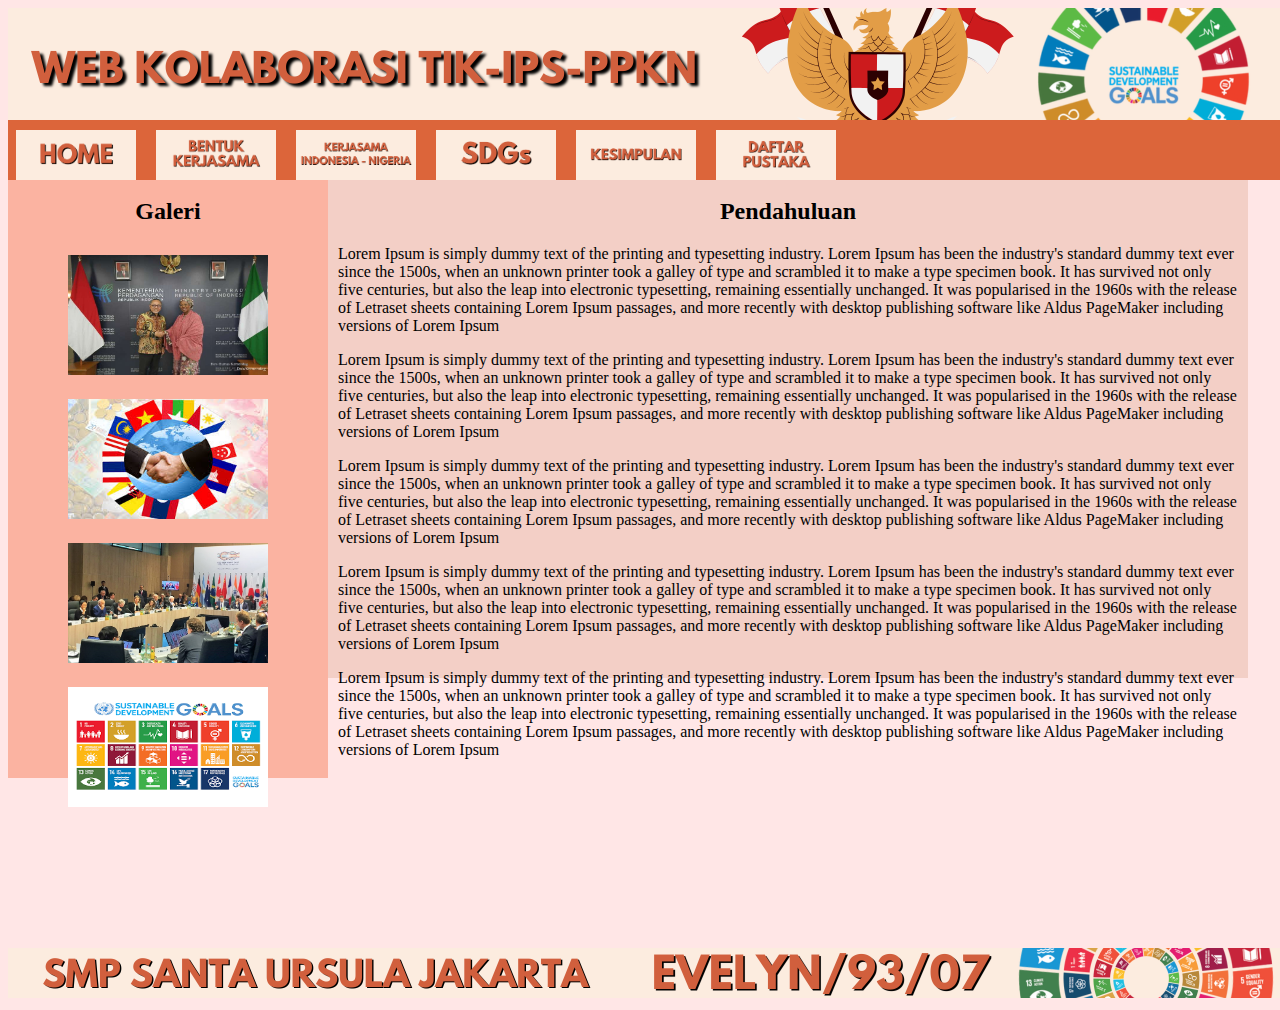
<file: index.html>
<!DOCTYPE html>
<html>

<head>
    <title>Web Kolaborasi-93-07</title>
    <link rel="stylesheet" href="style.css">
</head>

<body>
    <!-- Header dgn Image -->
    <div class="header">
        <img src="Kolaborasi IL Web - Header.png" alt="">
    </div>

    <!-- Navigator Bar & Dropdown -->
    <div>
        <ul>
            <li><a href="index.html"><img src="home.png"></a></li>
            <li>
                <a><img src="kerjasama.png"></a>
                <ul class="dropdown">
                    <li><a href="bilateral.html"><img src="bilateral.png"></a></li>
                    <li><a href="regional.html"><img src="regional.png"></a></li>
                    <li><a href="multilateral.html"><img src="multilateral.png"></a></li></ul>
            </li>
            <li><a href="indo-nigeria.html"><img src="indo-nigeria.png"></a></li>
            <li><a href="sdgs.html"><img src="sdgs.png"></a></li>
            <li>
                <a><img src="kesimpulan.png"></a>
                <ul class="dropdown">
                    <li><a href="kesimpulan_saran.html"><img src="saran ips.png"></a></li>
                    <li><a href="kesimpulan_refleksi.html"><img src="refleksi ppkn.png"></a></li></ul>
            </li>

            <li><a href="pustaka.html"><img src="pustaka.png"></a></li>
        </ul>
    </div>


    <!-- Content side bar-->
    <div class="column side">
        <h2 align="center">Galeri</h2>
        <p align="center">
            <img src="indo dan nigeria.jpg" height="120" width="200">
            <img src="regional.jpeg" height="120" width="200">
            <img src="multilateral.jpeg" height="120" width="200">
            <img src="sdgs galeri.png" height="120" width="200">
        </p>
    </div>

    <!-- Content middle bar -->
    <div class="column middle">
        <h2 align="center">Pendahuluan</h2>
        <p>Lorem Ipsum is simply dummy text of the printing and typesetting industry. Lorem Ipsum has been the
            industry's standard dummy text ever since the 1500s, when an unknown printer took a galley of type and
            scrambled it to make a type specimen book. It has survived not only five centuries, but also the leap into
            electronic typesetting, remaining essentially unchanged. It was popularised in the 1960s with the release of
            Letraset sheets containing Lorem Ipsum passages, and more recently with desktop publishing software like
            Aldus PageMaker including versions of Lorem Ipsum</p>
        <p>Lorem Ipsum is simply dummy text of the printing and typesetting industry. Lorem Ipsum has been the
                industry's standard dummy text ever since the 1500s, when an unknown printer took a galley of type and
                scrambled it to make a type specimen book. It has survived not only five centuries, but also the leap into
                electronic typesetting, remaining essentially unchanged. It was popularised in the 1960s with the release of
                Letraset sheets containing Lorem Ipsum passages, and more recently with desktop publishing software like
                Aldus PageMaker including versions of Lorem Ipsum</p>
        <p>Lorem Ipsum is simply dummy text of the printing and typesetting industry. Lorem Ipsum has been the
                    industry's standard dummy text ever since the 1500s, when an unknown printer took a galley of type and
                    scrambled it to make a type specimen book. It has survived not only five centuries, but also the leap into
                    electronic typesetting, remaining essentially unchanged. It was popularised in the 1960s with the release of
                    Letraset sheets containing Lorem Ipsum passages, and more recently with desktop publishing software like
                    Aldus PageMaker including versions of Lorem Ipsum</p>
        <p>Lorem Ipsum is simply dummy text of the printing and typesetting industry. Lorem Ipsum has been the
                        industry's standard dummy text ever since the 1500s, when an unknown printer took a galley of type and
                        scrambled it to make a type specimen book. It has survived not only five centuries, but also the leap into
                        electronic typesetting, remaining essentially unchanged. It was popularised in the 1960s with the release of
                        Letraset sheets containing Lorem Ipsum passages, and more recently with desktop publishing software like
                        Aldus PageMaker including versions of Lorem Ipsum</p>
        <p>Lorem Ipsum is simply dummy text of the printing and typesetting industry. Lorem Ipsum has been the
                            industry's standard dummy text ever since the 1500s, when an unknown printer took a galley of type and
                            scrambled it to make a type specimen book. It has survived not only five centuries, but also the leap into
                            electronic typesetting, remaining essentially unchanged. It was popularised in the 1960s with the release of
                            Letraset sheets containing Lorem Ipsum passages, and more recently with desktop publishing software like
                            Aldus PageMaker including versions of Lorem Ipsum</p>


    </div>


    <!-- Footer dgn Image -->
    <div class="Footer">
        <img src="EVELYN9307.png">
    </div>



    <!-- Header size= 1280x130 -->
    <!-- Footer size= 1280x50 -->
    <!-- Button= 120 x 50 -->
</body>

</html>
</file>
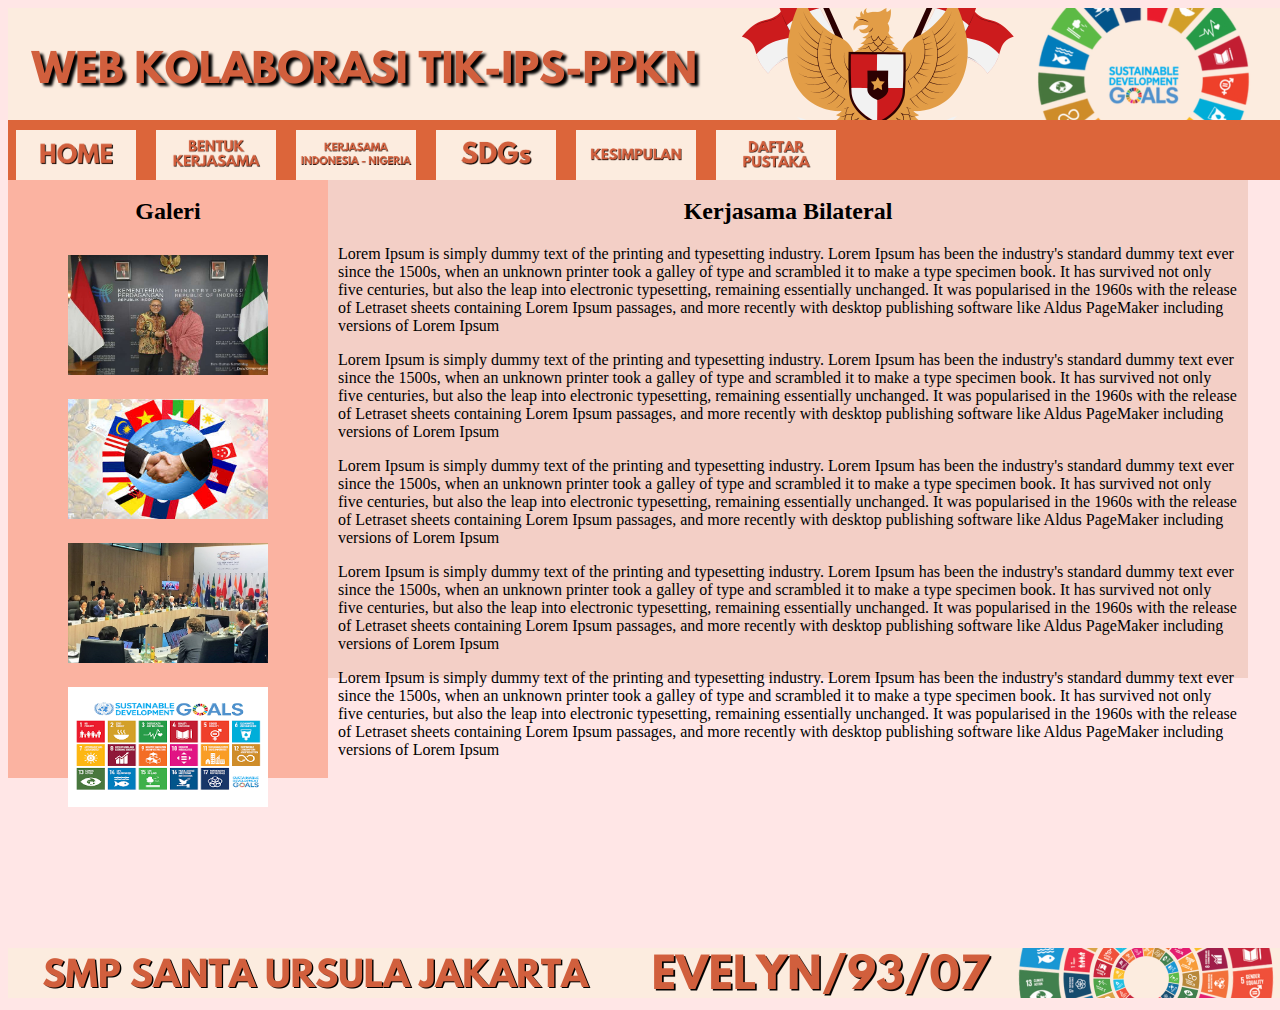
<file: bilateral.html>
<!DOCTYPE html>
<html>

<head>
    <title>Bentuk Kerjasama - Bilateral</title>
    <link rel="stylesheet" href="style.css">
</head>

<body>
    <!-- Header dgn Image -->
    <div class="header">
        <img src="Kolaborasi IL Web - Header.png" alt="">
    </div>

    <!-- Navigator Bar & Dropdown -->
    <div>
        <ul>
            <li><a href="index.html"><img src="home.png"></a></li>
            <li>
                <a><img src="kerjasama.png"></a>
                <ul class="dropdown">
                    <li><a href="bilateral.html"><img src="bilateral.png"></a></li>
                    <li><a href="#"><img src="regional.png"></a></li>
                    <li><a href="#"><img src="multilateral.png"></a></li></ul>
            </li>
            <li><a href="indo-nigeria.html"><img src="indo-nigeria.png"></a></li>
            <li><a href="#"><img src="sdgs.png"></a></li>
            <li>
                <a><img src="kesimpulan.png"></a>
                <ul class="dropdown">
                    <li><a href="#"><img src="saran ips.png"></a></li>
                    <li><a href="#"><img src="refleksi ppkn.png"></a></li></ul>
            </li>

            <li><a href="#"><img src="pustaka.png"></a></li>
        </ul>
    </div>


    <!-- Content side bar-->
    <div class="column side">
        <h2 align="center">Galeri</h2>
        <p align="center">
            <img src="indo dan nigeria.jpg" height="120" width="200">
            <img src="regional.jpeg" height="120" width="200">
            <img src="multilateral.jpeg" height="120" width="200">
            <img src="sdgs galeri.png" height="120" width="200">
        </p>
    </div>

    <!-- Content middle bar -->
    <div class="column middle">
        <h2 align="center">Kerjasama Bilateral</h2>
        <p>Lorem Ipsum is simply dummy text of the printing and typesetting industry. Lorem Ipsum has been the
            industry's standard dummy text ever since the 1500s, when an unknown printer took a galley of type and
            scrambled it to make a type specimen book. It has survived not only five centuries, but also the leap into
            electronic typesetting, remaining essentially unchanged. It was popularised in the 1960s with the release of
            Letraset sheets containing Lorem Ipsum passages, and more recently with desktop publishing software like
            Aldus PageMaker including versions of Lorem Ipsum</p>
        <p>Lorem Ipsum is simply dummy text of the printing and typesetting industry. Lorem Ipsum has been the
                industry's standard dummy text ever since the 1500s, when an unknown printer took a galley of type and
                scrambled it to make a type specimen book. It has survived not only five centuries, but also the leap into
                electronic typesetting, remaining essentially unchanged. It was popularised in the 1960s with the release of
                Letraset sheets containing Lorem Ipsum passages, and more recently with desktop publishing software like
                Aldus PageMaker including versions of Lorem Ipsum</p>
        <p>Lorem Ipsum is simply dummy text of the printing and typesetting industry. Lorem Ipsum has been the
                    industry's standard dummy text ever since the 1500s, when an unknown printer took a galley of type and
                    scrambled it to make a type specimen book. It has survived not only five centuries, but also the leap into
                    electronic typesetting, remaining essentially unchanged. It was popularised in the 1960s with the release of
                    Letraset sheets containing Lorem Ipsum passages, and more recently with desktop publishing software like
                    Aldus PageMaker including versions of Lorem Ipsum</p>
        <p>Lorem Ipsum is simply dummy text of the printing and typesetting industry. Lorem Ipsum has been the
                        industry's standard dummy text ever since the 1500s, when an unknown printer took a galley of type and
                        scrambled it to make a type specimen book. It has survived not only five centuries, but also the leap into
                        electronic typesetting, remaining essentially unchanged. It was popularised in the 1960s with the release of
                        Letraset sheets containing Lorem Ipsum passages, and more recently with desktop publishing software like
                        Aldus PageMaker including versions of Lorem Ipsum</p>
        <p>Lorem Ipsum is simply dummy text of the printing and typesetting industry. Lorem Ipsum has been the
                            industry's standard dummy text ever since the 1500s, when an unknown printer took a galley of type and
                            scrambled it to make a type specimen book. It has survived not only five centuries, but also the leap into
                            electronic typesetting, remaining essentially unchanged. It was popularised in the 1960s with the release of
                            Letraset sheets containing Lorem Ipsum passages, and more recently with desktop publishing software like
                            Aldus PageMaker including versions of Lorem Ipsum</p>


    </div>


    <!-- Footer dgn Image -->
    <div class="Footer">
        <img src="EVELYN9307.png">
    </div>



    <!-- Header size= 1280x130 -->
    <!-- Footer size= 1280x50 -->
    <!-- Button= 120 x 50 -->
</body>

</html>
</file>
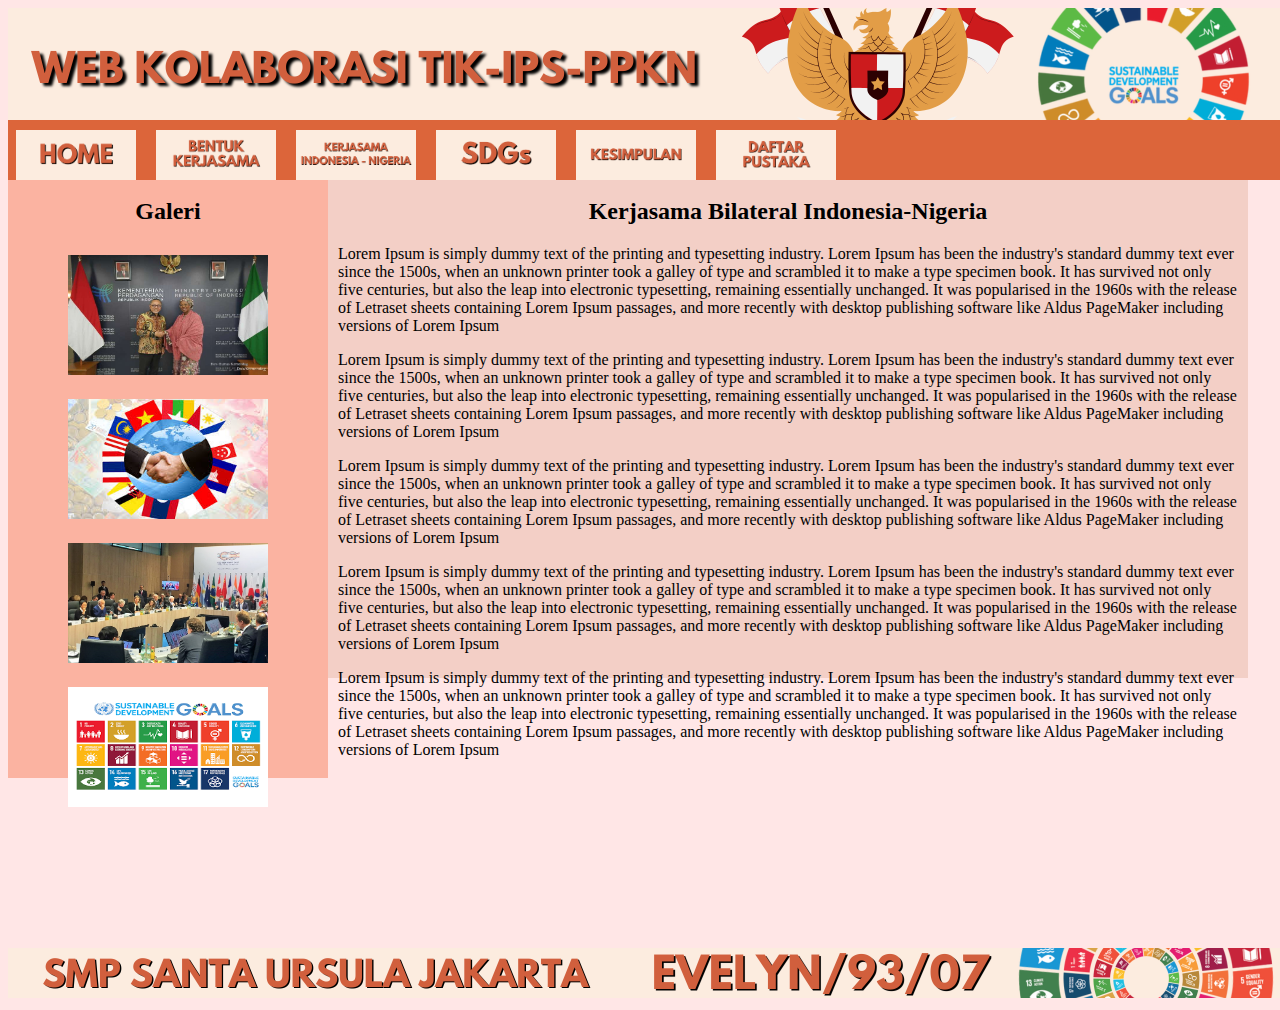
<file: indo-nigeria.html>
<!DOCTYPE html>
<html>

<head>
    <title>Kerjasama Indonesia-Nigeria</title>
    <link rel="stylesheet" href="style.css">
</head>

<body>
    <!-- Header dgn Image -->
    <div class="header">
        <img src="Kolaborasi IL Web - Header.png" alt="">
    </div>

    <!-- Navigator Bar & Dropdown -->
    <div>
        <ul>
            <li><a href="index.html"><img src="home.png"></a></li>
            <li>
                <a><img src="kerjasama.png"></a>
                <ul class="dropdown">
                    <li><a href="bilateral.html"><img src="bilateral.png"></a></li>
                    <li><a href="#"><img src="regional.png"></a></li>
                    <li><a href="#"><img src="multilateral.png"></a></li></ul>
            </li>
            <li><a href="indo-nigeria.html"><img src="indo-nigeria.png"></a></li>
            <li><a href="#"><img src="sdgs.png"></a></li>
            <li>
                <a><img src="kesimpulan.png"></a>
                <ul class="dropdown">
                    <li><a href="#"><img src="saran ips.png"></a></li>
                    <li><a href="#"><img src="refleksi ppkn.png"></a></li></ul>
            </li>

            <li><a href="#"><img src="pustaka.png"></a></li>
        </ul>
    </div>


    <!-- Content side bar-->
    <div class="column side">
        <h2 align="center">Galeri</h2>
        <p align="center">
            <img src="indo dan nigeria.jpg" height="120" width="200">
            <img src="regional.jpeg" height="120" width="200">
            <img src="multilateral.jpeg" height="120" width="200">
            <img src="sdgs galeri.png" height="120" width="200">
        </p>
    </div>

    <!-- Content middle bar -->
    <div class="column middle">
        <h2 align="center">Kerjasama Bilateral Indonesia-Nigeria</h2>
        <p>Lorem Ipsum is simply dummy text of the printing and typesetting industry. Lorem Ipsum has been the
            industry's standard dummy text ever since the 1500s, when an unknown printer took a galley of type and
            scrambled it to make a type specimen book. It has survived not only five centuries, but also the leap into
            electronic typesetting, remaining essentially unchanged. It was popularised in the 1960s with the release of
            Letraset sheets containing Lorem Ipsum passages, and more recently with desktop publishing software like
            Aldus PageMaker including versions of Lorem Ipsum</p>
        <p>Lorem Ipsum is simply dummy text of the printing and typesetting industry. Lorem Ipsum has been the
                industry's standard dummy text ever since the 1500s, when an unknown printer took a galley of type and
                scrambled it to make a type specimen book. It has survived not only five centuries, but also the leap into
                electronic typesetting, remaining essentially unchanged. It was popularised in the 1960s with the release of
                Letraset sheets containing Lorem Ipsum passages, and more recently with desktop publishing software like
                Aldus PageMaker including versions of Lorem Ipsum</p>
        <p>Lorem Ipsum is simply dummy text of the printing and typesetting industry. Lorem Ipsum has been the
                    industry's standard dummy text ever since the 1500s, when an unknown printer took a galley of type and
                    scrambled it to make a type specimen book. It has survived not only five centuries, but also the leap into
                    electronic typesetting, remaining essentially unchanged. It was popularised in the 1960s with the release of
                    Letraset sheets containing Lorem Ipsum passages, and more recently with desktop publishing software like
                    Aldus PageMaker including versions of Lorem Ipsum</p>
        <p>Lorem Ipsum is simply dummy text of the printing and typesetting industry. Lorem Ipsum has been the
                        industry's standard dummy text ever since the 1500s, when an unknown printer took a galley of type and
                        scrambled it to make a type specimen book. It has survived not only five centuries, but also the leap into
                        electronic typesetting, remaining essentially unchanged. It was popularised in the 1960s with the release of
                        Letraset sheets containing Lorem Ipsum passages, and more recently with desktop publishing software like
                        Aldus PageMaker including versions of Lorem Ipsum</p>
        <p>Lorem Ipsum is simply dummy text of the printing and typesetting industry. Lorem Ipsum has been the
                            industry's standard dummy text ever since the 1500s, when an unknown printer took a galley of type and
                            scrambled it to make a type specimen book. It has survived not only five centuries, but also the leap into
                            electronic typesetting, remaining essentially unchanged. It was popularised in the 1960s with the release of
                            Letraset sheets containing Lorem Ipsum passages, and more recently with desktop publishing software like
                            Aldus PageMaker including versions of Lorem Ipsum</p>


    </div>


    <!-- Footer dgn Image -->
    <div class="Footer">
        <img src="EVELYN9307.png">
    </div>



    <!-- Header size= 1280x130 -->
    <!-- Footer size= 1280x50 -->
    <!-- Button= 120 x 50 -->
</body>

</html>
</file>
<file: style.css>
body{
    background-color:rgb(255, 230, 230);
}

.header{
    width: 1280px;
    position: fixed;
}

ul{
    list-style: none;
    background: rgb(220, 101, 58);
    padding: 0px 0px;
    margin: 0px 0px;
    position: fixed;
    width: 1280px;
    height: 60px;
    top: 120px;
}
ul li{
    display: inline-block;
    position: relative;
    height: 60px;
    padding: 10px 8px;
}
ul li a{
    padding: 10px 0px;
    text-align: center;
}
ul li a img{
    width: 120px;
    height: 50px;
}

ul a:hover{
    background-color: crimson;
}

/* Kode CSS Dropdown */
ul li ul.dropdown{
    background-color: rgb(186, 85, 48);
    position: absolute;
    display: none;
    width: auto;
    height: auto;
    margin: 0px 5px;
    top: 70px;
}
ul li:hover ul.dropdown{
    display: block;

}

/* Kode CSS side bar */
.column{
    float: left;
    padding: 0px 10px;

}
/* Left column */
.column.side{
    margin: 170px 0px;
    width: 300px;
    height: 600px;
    background-color: rgb(251, 179, 161);
}
.column.side img{
    margin: 10px 0px;
}

/* Kode CSS middle bar */
.column.middle{
    margin: 170px 0px;
    width: 900px;
    height: 500px;
    background-color: rgb(243, 207, 198);
}
/* Kode CSS Footer */
.footer{
    width: 1280px;
    position: fixed;
    margin: 550px 0px;
}
</file>
